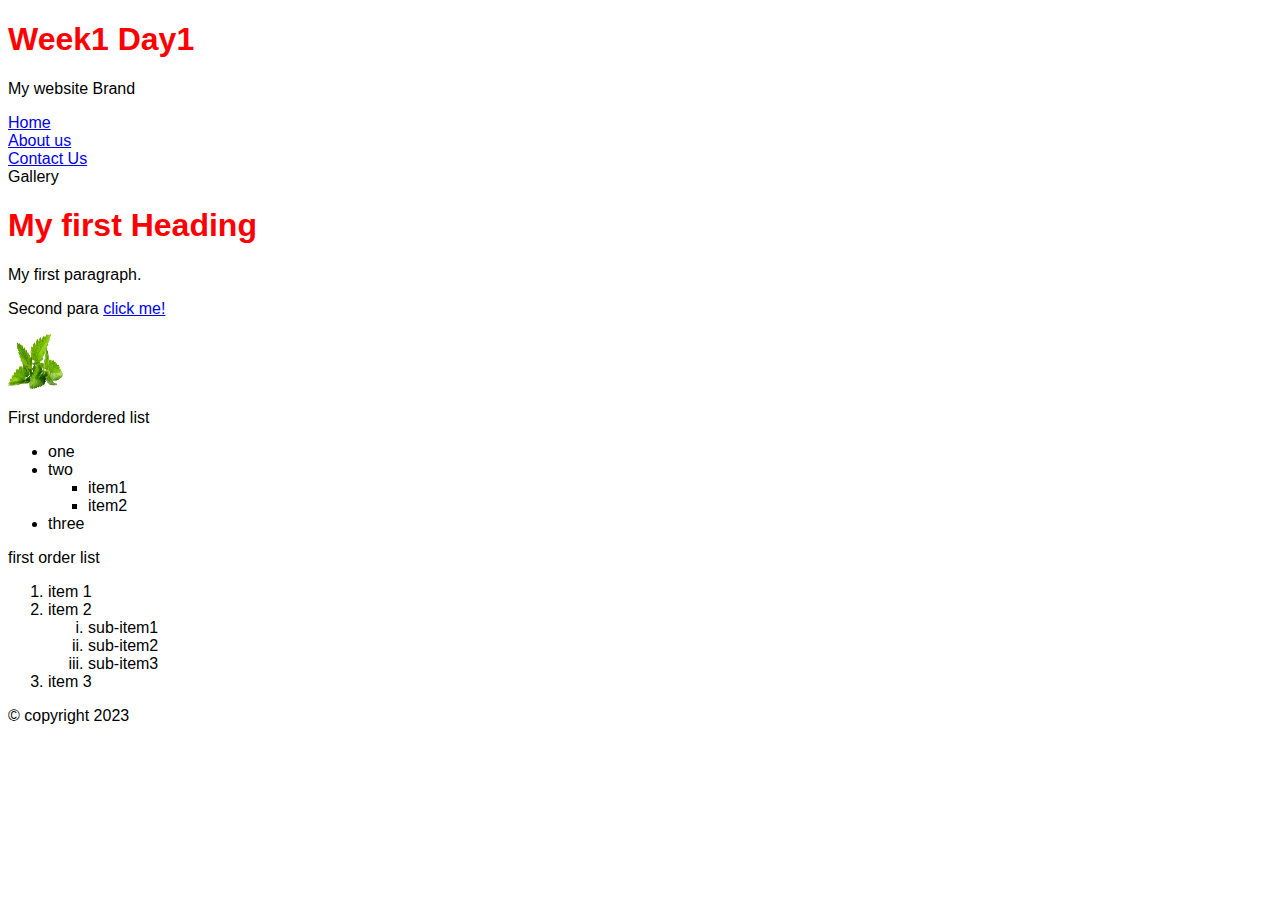
<file: index.html>
<!DOCTYPE html>
<html lang="en">
  <head>
    <title>Day1: My website brand</title>
    <link rel="stylesheet" href="style.css" />
  </head>
  <body>
    <div id="container">
      <header>
        <h1>Week1 Day1</h1>
        <p>My website Brand</p>
        <nav>
          <li><a href="index.html"> Home</a></li>
          <li><a href="page2.html">About us</a></li>
          <li><a href="page3.html">Contact Us</a></li>
          <li>Gallery</li>
        </nav>
      </header>
      <main>
        <h1>My first Heading</h1>
        <p>My first paragraph.</p>
        <p>
          Second para
          <a href="https://www.westcliff.edu/" target="_blank">click me!</a>
        </p>
        <img src="01.png" alt="Image" width="55px" height="55px" />
        <p>First undordered list</p>
        <ul>
          <li>one</li>
          <li>two</li>
          <ul style="list-style-type: square">
            <li>item1</li>
            <li>item2</li>
          </ul>
          <li>three</li>
        </ul>
        <p>first order list</p>
        <ol type="1">
          <li>item 1</li>
          <li>item 2</li>
          <ol type="i">
            <li>sub-item1</li>
            <li>sub-item2</li>
            <li>sub-item3</li>
          </ol>
          <li>item 3</li>
        </ol>
      </main>
      <footer>&copy; copyright 2023</footer>
    </div>
  </body>
</html>
</file>
<file: style.css>
body {
  font-family: Verdana, Geneva, Tahoma, sans-serif;
}
h1 {
  color: red;
}
</file>
